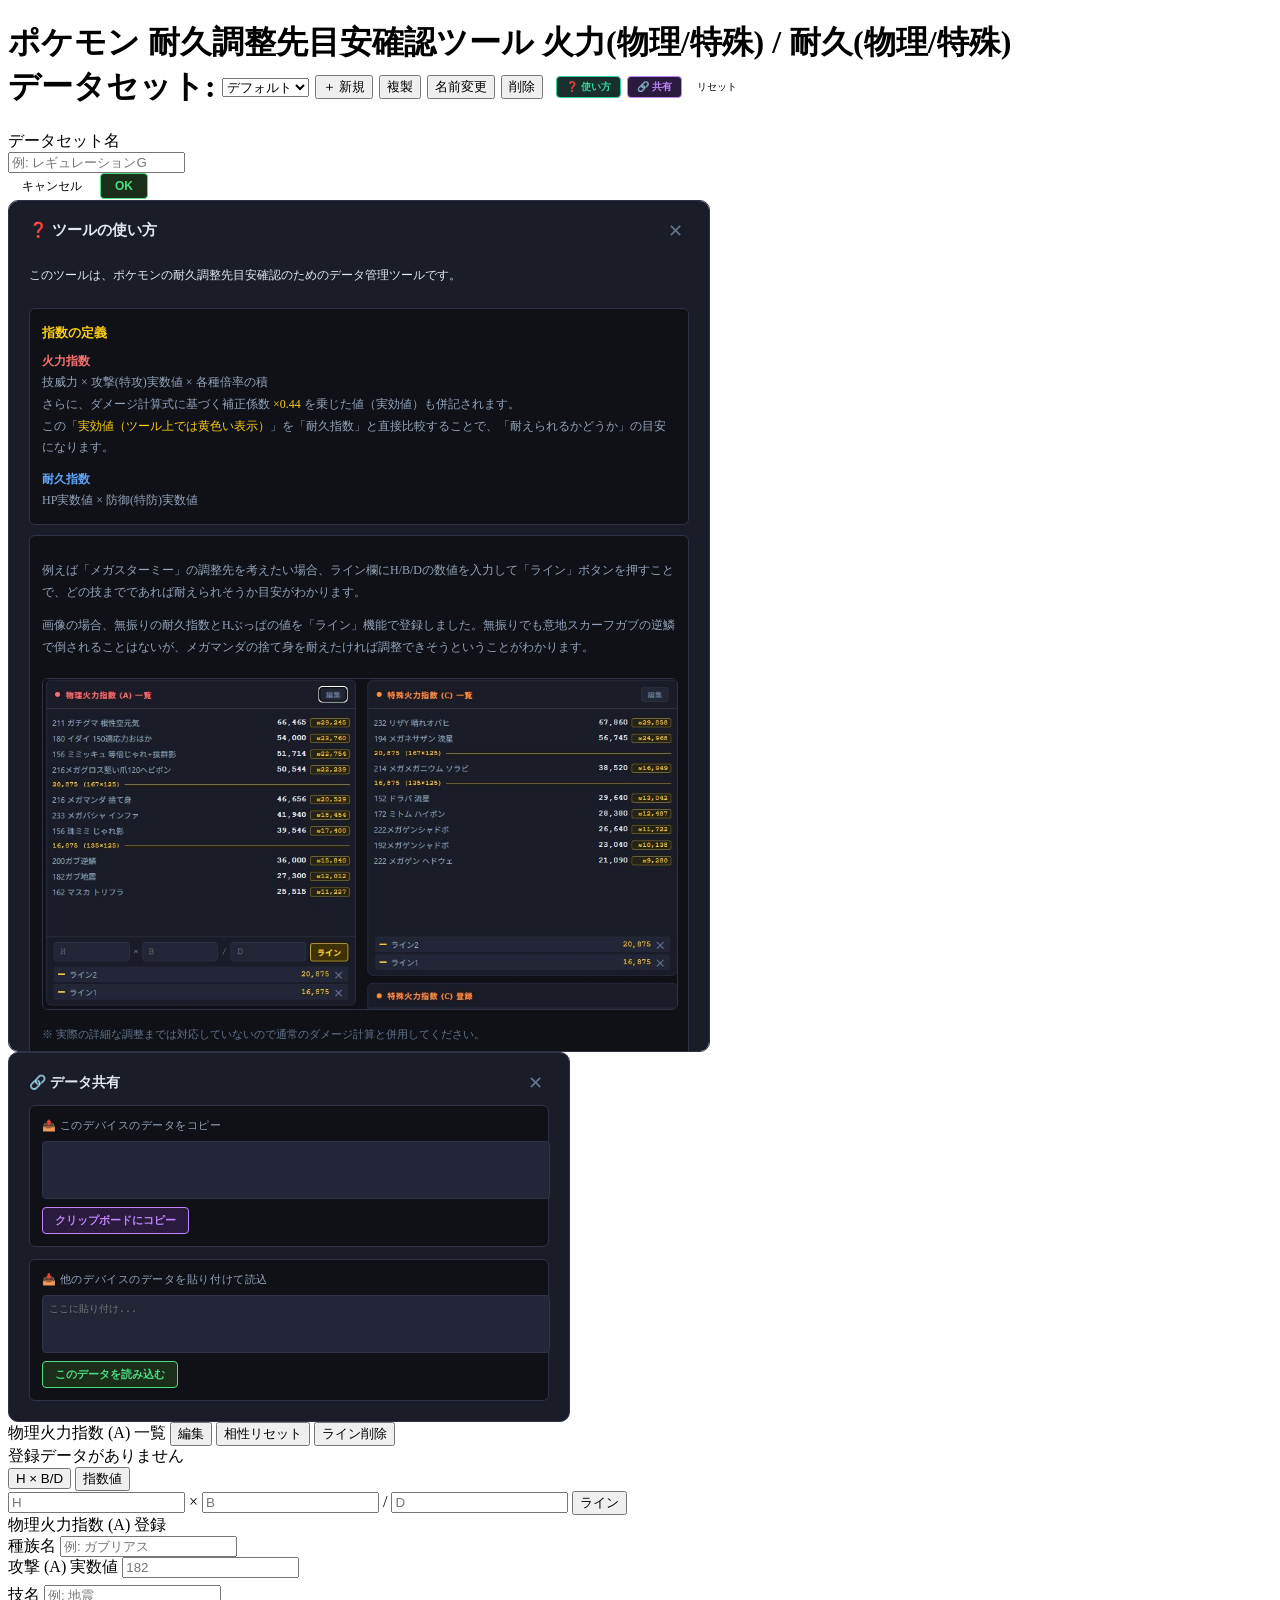
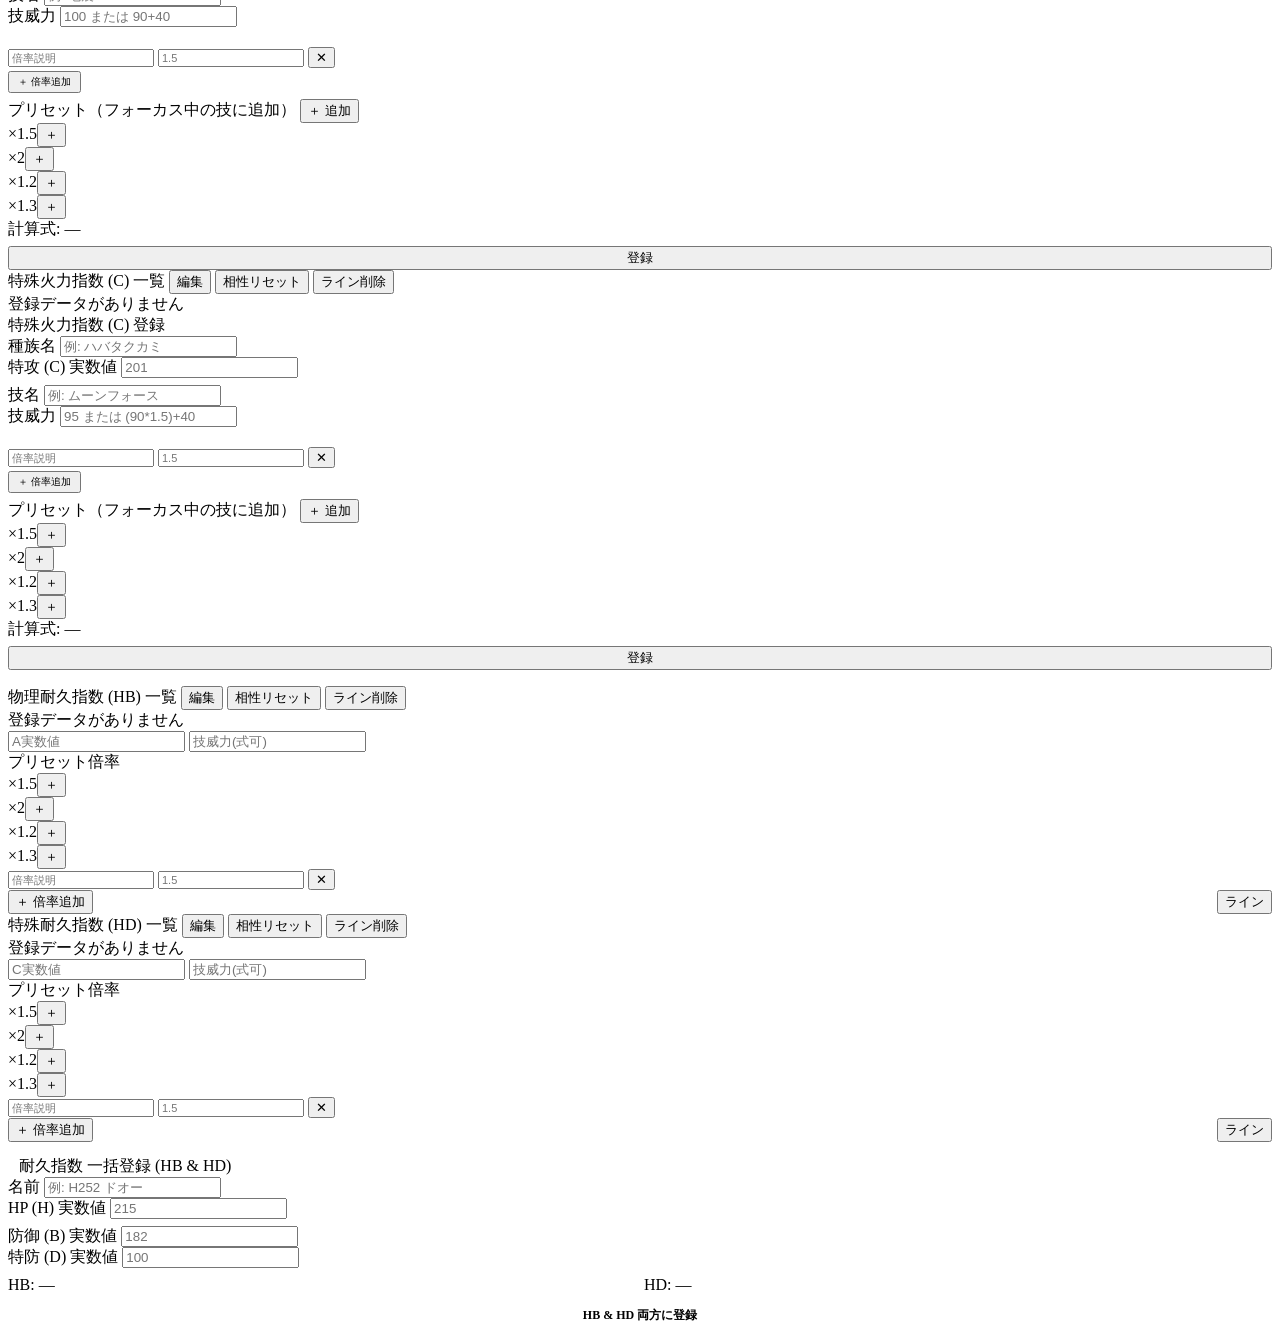
<file: pokemon-index-tool.html>
<!DOCTYPE html>
<html lang="ja">
<head>
<meta charset="UTF-8">
<meta name="viewport" content="width=device-width, initial-scale=1.0">
<title>ポケモン 耐久調整先目安確認ツール</title>
<style<link rel="stylesheet" href="style.css">
</head>
<body>

<h1>ポケモン 耐久調整先目安確認ツール <span class="tag">火力(物理/特殊) / 耐久(物理/特殊)</span>
  <div style="margin-left:auto;display:flex;gap:6px;align-items:center;flex-wrap:wrap;">
    <span class="dataset-label">データセット:</span>
    <select id="dataset-select" class="dataset-select" onchange="switchDataset(this.value)"></select>
    <button class="dataset-btn" onclick="newDataset()">＋ 新規</button>
    <button class="dataset-btn" onclick="duplicateDataset()">複製</button>
    <button class="dataset-btn" onclick="renameDataset()">名前変更</button>
    <button class="dataset-btn danger" onclick="deleteDataset()">削除</button>
    <span style="width:1px;height:16px;background:var(--border);flex-shrink:0;"></span>
    <button onclick="openHelpModal()" style="font-size:10px;padding:3px 9px;background:#1a2e2e;color:#34d399;border:1px solid #34d399;border-radius:4px;cursor:pointer;font-weight:600;">❓ 使い方</button>
    <button onclick="openShareModal()" style="font-size:10px;padding:3px 9px;background:#2a1a3e;color:#c084fc;border:1px solid #c084fc;border-radius:4px;cursor:pointer;font-weight:600;">🔗 共有</button>
    <button onclick="resetAll()" style="font-size:10px;padding:3px 9px;background:var(--surface2);color:var(--text-muted);border:1px solid var(--border);border-radius:4px;cursor:pointer;font-weight:400;" onmouseover="this.style.color='#f87171';this.style.borderColor='#f87171'" onmouseout="this.style.color='var(--text-muted)';this.style.borderColor='var(--border)'">リセット</button>
  </div>
</h1>

<!-- ===== データセット入力モーダル ===== -->
<div id="ds-modal" class="ds-modal-overlay">
  <div class="ds-modal-box">
    <div class="ds-modal-title" id="ds-modal-title">データセット名</div>
    <input type="text" id="ds-modal-input" class="ds-modal-input" placeholder="例: レギュレーションG"
      onkeydown="if(event.key==='Enter'){event.preventDefault();dsModalOk();}else if(event.key==='Escape'){dsModalCancel();}">
    <div class="ds-modal-btns">
      <button onclick="dsModalCancel()" style="font-size:12px;padding:5px 14px;background:var(--surface2);color:var(--text-muted);border:1px solid var(--border);border-radius:4px;cursor:pointer;">キャンセル</button>
      <button onclick="dsModalOk()" style="font-size:12px;padding:5px 14px;background:#1a2e1a;color:#4ade80;border:1px solid #4ade80;border-radius:4px;cursor:pointer;font-weight:600;">OK</button>
    </div>
  </div>
</div>

<!-- ===== 使い方モーダル ===== -->
<div id="help-modal" class="share-modal-overlay">
  <div style="background:#1a1d27;border:1px solid #2e3247;border-radius:10px;padding:20px;width:min(660px,94vw);max-height:90vh;display:flex;flex-direction:column;gap:12px;overflow-y:auto;">
    <div style="display:flex;align-items:center;justify-content:space-between;flex-shrink:0;">
      <span style="font-weight:700;font-size:15px;color:#e2e8f0;">❓ ツールの使い方</span>
      <button onclick="closeHelpModal()" style="background:none;border:none;color:#64748b;font-size:18px;cursor:pointer;line-height:1;">✕</button>
    </div>
    <div style="font-size:12px;color:#94a3b8;line-height:1.8;display:flex;flex-direction:column;gap:10px;">

      <p style="color:#e2e8f0;">このツールは、ポケモンの耐久調整先目安確認のためのデータ管理ツールです。</p>

      <div style="background:#0f1117;border:1px solid #2e3247;border-radius:6px;padding:12px;display:flex;flex-direction:column;gap:6px;">
        <span style="color:#facc15;font-weight:700;font-size:13px;">指数の定義</span>
        <div>
          <span style="color:#f87171;font-weight:600;">火力指数</span><br>
          技威力 × 攻撃(特攻)実数値 × 各種倍率の積<br>
          さらに、ダメージ計算式に基づく補正係数 <span style="color:#facc15;">×0.44</span> を乗じた値（実効値）も併記されます。<br>
          この「<span style="color:#facc15;">実効値（ツール上では黄色い表示）</span>」を「耐久指数」と直接比較することで、「耐えられるかどうか」の目安になります。
        </div>
        <div style="margin-top:4px;">
          <span style="color:#60a5fa;font-weight:600;">耐久指数</span><br>
          HP実数値 × 防御(特防)実数値
        </div>
      </div>

      <div style="background:#0f1117;border:1px solid #2e3247;border-radius:6px;padding:12px;">
        <p>例えば「メガスターミー」の調整先を考えたい場合、ライン欄にH/B/Dの数値を入力して「ライン」ボタンを押すことで、どの技までであれば耐えられそうか目安がわかります。</p>
        <p style="margin-top:6px;">画像の場合、無振りの耐久指数とHぶっぱの値を「ライン」機能で登録しました。無振りでも意地スカーフガブの逆鱗で倒されることはないが、メガマンダの捨て身を耐えたければ調整できそうということがわかります。</p>
        <img src="[data-uri]" style="width:100%;border-radius:6px;margin-top:8px;border:1px solid #2e3247;">
        <p style="margin-top:8px;color:#64748b;font-size:11px;">※ 実際の詳細な調整までは対応していないので通常のダメージ計算と併用してください。</p>
      </div>

      <div style="background:#0f1117;border:1px solid #2e3247;border-radius:6px;padding:12px;">
        <p>ミミッキュのじゃれ影耐え等、複数技には対応していませんが、画像のように技威力欄を式で入力すると解まで表示してくれるので、工夫すれば実質似たようなことができます。（画像はスターミー想定です。）</p>
        <img src="[data-uri]" style="width:100%;border-radius:6px;margin-top:8px;border:1px solid #2e3247;">
      </div>

      <div style="background:#0f1117;border:1px solid #2e3247;border-radius:6px;padding:12px;display:flex;flex-direction:column;gap:6px;">
        <p>調整先の指数は自由に新しく登録できます。環境によってどの程度保持されるのかの仕様が作成者もわかりません。</p>
        <p>登録したあとは、右上の「<span style="color:#c084fc;">🔗 共有</span>」機能でデータの出力・入力が可能です。</p>
        <p>ポケモンや技のタイプと威力等のデータベースは実装できていません。「種族名」「技名」欄はあくまでデータの名前に使用されるだけです。タイプ相性や威力の入力は利用者側での設定が必要です。</p>
      </div>

    </div>
  </div>
</div>

<!-- ===== 共有モーダル ===== -->
<div id="share-modal" class="share-modal-overlay">
  <div style="background:#1a1d27;border:1px solid #2e3247;border-radius:10px;padding:20px;width:min(520px,92vw);display:flex;flex-direction:column;gap:12px;">
    <div style="display:flex;align-items:center;justify-content:space-between;">
      <span style="font-weight:700;font-size:14px;color:#e2e8f0;">🔗 データ共有</span>
      <button onclick="closeShareModal()" style="background:none;border:none;color:#64748b;font-size:18px;cursor:pointer;line-height:1;">✕</button>
    </div>

    <!-- エクスポート側 -->
    <div style="background:#0f1117;border:1px solid #2e3247;border-radius:6px;padding:12px;display:flex;flex-direction:column;gap:8px;">
      <span style="font-size:11px;color:#94a3b8;letter-spacing:.05em;">📤 このデバイスのデータをコピー</span>
      <textarea id="share-export-text" readonly rows="4"
        style="background:#232636;border:1px solid #2e3247;border-radius:4px;color:#e2e8f0;font-size:10px;padding:6px;resize:none;font-family:monospace;width:100%;outline:none;"></textarea>
      <button onclick="copyShareText()" id="copy-btn"
        style="font-size:11px;padding:5px 12px;background:#2a1a3e;color:#c084fc;border:1px solid #c084fc;border-radius:4px;cursor:pointer;font-weight:600;align-self:flex-start;">
        クリップボードにコピー
      </button>
    </div>

    <!-- インポート側 -->
    <div style="background:#0f1117;border:1px solid #2e3247;border-radius:6px;padding:12px;display:flex;flex-direction:column;gap:8px;">
      <span style="font-size:11px;color:#94a3b8;letter-spacing:.05em;">📥 他のデバイスのデータを貼り付けて読込</span>
      <textarea id="share-import-text" rows="4" placeholder="ここに貼り付け..."
        style="background:#232636;border:1px solid #2e3247;border-radius:4px;color:#e2e8f0;font-size:10px;padding:6px;resize:none;font-family:monospace;width:100%;outline:none;"></textarea>
      <button onclick="pasteImport()"
        style="font-size:11px;padding:5px 12px;background:#1a2e1a;color:#4ade80;border:1px solid #4ade80;border-radius:4px;cursor:pointer;font-weight:600;align-self:flex-start;">
        このデータを読み込む
      </button>
    </div>
  </div>
</div>

<div class="grid-atk">

  <!-- ===== 物理火力 ===== -->
  <div class="cell">
    <div class="panel list-panel-atk">
      <div class="panel-header atkA">
        <span class="dot atkA"></span><span class="panel-header-title">物理火力指数 (A) 一覧</span>
        <button class="btn-edit-mode" id="atkA-edit-btn" onclick="toggleEdit('atkA')">編集</button>
        <button class="btn-edit-mode" onclick="resetAllAffinity('atkA')" style="margin-left:0;" title="全相性をリセット">相性リセット</button>
        <button class="btn-edit-mode" onclick="clearAllLines('atkA')" style="margin-left:0;" title="ライン全削除">ライン削除</button>
      </div>
      <div class="list-area" id="atkA-list"><div class="empty-hint">登録データがありません</div></div>
      <div class="line-ctrl">
        <div class="line-tabs">
          <button class="line-tab active" id="atk-tab-hb"  onclick="switchAtkLineTab('hb')">H × B/D</button>
          <button class="line-tab"        id="atk-tab-idx" onclick="switchAtkLineTab('idx')">指数値</button>
        </div>
        <div class="line-inputs" id="atk-inputs-hb">
          <input type="number" id="atk-line-H" placeholder="H" min="1" style="flex:1"
            onkeydown="if(event.key==='Enter'){event.preventDefault();document.getElementById('atk-line-B').focus();}">
          <span class="line-sep">×</span>
          <input type="number" id="atk-line-B" placeholder="B" min="1" style="flex:1"
            onkeydown="if(event.key==='Enter'){event.preventDefault();document.getElementById('atk-line-D').focus();}">
          <span class="line-sep">/</span>
          <input type="number" id="atk-line-D" placeholder="D" min="1" style="flex:1"
            onkeydown="if(event.key==='Enter'){event.preventDefault();addLineAtkUnified();}">
          <button class="btn-yellow" onclick="addLineAtkUnified()">ライン</button>
        </div>
        <div class="line-inputs" id="atk-inputs-idx" style="display:none">
          <input type="number" id="atkA-lv" placeholder="物理指数値" min="0" style="flex:1">
          <input type="number" id="atkC-lv" placeholder="特殊指数値" min="0" style="flex:1">
          <button class="btn-yellow" onclick="addLineAtkIdx()">ライン</button>
        </div>
      </div>
      <div class="ll-wrap" id="atkA-ll"></div>
    </div>
    <div class="panel">
      <div class="panel-header atkA"><span class="dot atkA"></span>物理火力指数 (A) 登録</div>
      <div class="reg-form">
        <div class="row2">
          <div class="g">
            <span class="fl">種族名</span>
            <input type="text" id="atkA-species" placeholder="例: ガブリアス"
              onkeydown="if(event.key==='Enter'){event.preventDefault();document.getElementById('atkA-stat').focus();}">
          </div>
          <div class="g">
            <span class="fl">攻撃 (A) 実数値</span>
            <input type="number" id="atkA-stat" placeholder="182" min="1" oninput="prvAtk('A')"
              onkeydown="if(event.key==='Enter'){event.preventDefault();document.getElementById('atkA-move1').focus();}">
          </div>
        </div>
        <!-- 技1（常時表示）-->
        <div class="row2" style="margin-top:7px">
          <div class="g">
            <span class="fl">技名</span>
            <input type="text" id="atkA-move1" placeholder="例: 地震"
              onkeydown="if(event.key==='Enter'){event.preventDefault();document.getElementById('atkA-pow1').focus();}">
          </div>
          <div class="g">
            <span class="fl">技威力</span>
            <input type="text" id="atkA-pow1" placeholder="100 または 90+40" oninput="prvPow('A');prvAtk('A')"
              onkeydown="if(event.key==='Enter'){event.preventDefault();focusFirstMultA(0,'A');}">
            <div id="atkA-pow1-prv" style="font-size:10px;color:var(--text-muted);font-family:var(--mono);min-height:14px;margin-top:2px;"></div>
          </div>
        </div>
        <div class="mult-list" id="atkA-mults1" style="margin-top:4px;">
          <div class="mult-row">
            <input type="text" placeholder="倍率説明" style="font-size:11px;">
            <input type="number" placeholder="1.5" step="0.01" min="0.01" style="font-size:11px;" oninput="prvAtk('A')"
              onkeydown="if(event.key==='Enter'){event.preventDefault();regAtk('A');}">
            <button class="del-btn" onclick="this.parentElement.remove();prvAtk('A')">✕</button>
          </div>
        </div>
        <button class="btn-neutral" style="font-size:10px;padding:2px 8px;margin-top:3px;" onclick="addMultToFixed('A',1)">＋ 倍率追加</button>
        <div style="margin-top:6px">
          <div class="preset-area">
            <div class="preset-header">
              <span class="preset-header-label">プリセット（フォーカス中の技に追加）</span>
              <button class="btn-neutral btn-xs" onclick="togglePresetAdd('A')">＋ 追加</button>
            </div>
            <div class="preset-chips" id="preset-chips-A"></div>
            <div class="preset-add-row" id="preset-add-row-A" style="display:none">
              <input type="number" id="preset-add-val-A" placeholder="例: 1.5" step="0.01" min="0.01"
                onkeydown="if(event.key==='Enter'){event.preventDefault();addPreset('A');}">
              <button class="btn-neutral btn-xs" onclick="addPreset('A')">追加</button>
            </div>
          </div>
        </div>
        <div class="preview-box" id="atkA-prv">計算式: <span class="v">—</span></div>
        <button class="btn-atkA" style="width:100%;margin-top:6px" onclick="regAtk('A')">登録</button>
      </div>
    </div>
  </div>

  <!-- ===== 特殊火力 ===== -->
  <div class="cell">
    <div class="panel list-panel-atk">
      <div class="panel-header atkC">
        <span class="dot atkC"></span><span class="panel-header-title">特殊火力指数 (C) 一覧</span>
        <button class="btn-edit-mode" id="atkC-edit-btn" onclick="toggleEdit('atkC')">編集</button>
        <button class="btn-edit-mode" onclick="resetAllAffinity('atkC')" style="margin-left:0;" title="全相性をリセット">相性リセット</button>
        <button class="btn-edit-mode" onclick="clearAllLines('atkC')" style="margin-left:0;" title="ライン全削除">ライン削除</button>
      </div>
      <div class="list-area" id="atkC-list"><div class="empty-hint">登録データがありません</div></div>
      <div class="ll-wrap" id="atkC-ll"></div>
    </div>
    <div class="panel">
      <div class="panel-header atkC"><span class="dot atkC"></span>特殊火力指数 (C) 登録</div>
      <div class="reg-form">
        <div class="row2">
          <div class="g">
            <span class="fl">種族名</span>
            <input type="text" id="atkC-species" placeholder="例: ハバタクカミ"
              onkeydown="if(event.key==='Enter'){event.preventDefault();document.getElementById('atkC-stat').focus();}">
          </div>
          <div class="g">
            <span class="fl">特攻 (C) 実数値</span>
            <input type="number" id="atkC-stat" placeholder="201" min="1" oninput="prvAtk('C')"
              onkeydown="if(event.key==='Enter'){event.preventDefault();document.getElementById('atkC-move1').focus();}">
          </div>
        </div>
        <!-- 技1（常時表示）-->
        <div class="row2" style="margin-top:7px">
          <div class="g">
            <span class="fl">技名</span>
            <input type="text" id="atkC-move1" placeholder="例: ムーンフォース"
              onkeydown="if(event.key==='Enter'){event.preventDefault();document.getElementById('atkC-pow1').focus();}">
          </div>
          <div class="g">
            <span class="fl">技威力</span>
            <input type="text" id="atkC-pow1" placeholder="95 または (90*1.5)+40" oninput="prvPow('C');prvAtk('C')"
              onkeydown="if(event.key==='Enter'){event.preventDefault();focusFirstMultA(0,'C');}">
            <div id="atkC-pow1-prv" style="font-size:10px;color:var(--text-muted);font-family:var(--mono);min-height:14px;margin-top:2px;"></div>
          </div>
        </div>
        <div class="mult-list" id="atkC-mults1" style="margin-top:4px;">
          <div class="mult-row">
            <input type="text" placeholder="倍率説明" style="font-size:11px;">
            <input type="number" placeholder="1.5" step="0.01" min="0.01" style="font-size:11px;" oninput="prvAtk('C')"
              onkeydown="if(event.key==='Enter'){event.preventDefault();regAtk('C');}">
            <button class="del-btn" onclick="this.parentElement.remove();prvAtk('C')">✕</button>
          </div>
        </div>
        <button class="btn-neutral" style="font-size:10px;padding:2px 8px;margin-top:3px;" onclick="addMultToFixed('C',1)">＋ 倍率追加</button>
        <div style="margin-top:6px">
          <div class="preset-area">
            <div class="preset-header">
              <span class="preset-header-label">プリセット（フォーカス中の技に追加）</span>
              <button class="btn-neutral btn-xs" onclick="togglePresetAdd('C')">＋ 追加</button>
            </div>
            <div class="preset-chips" id="preset-chips-C"></div>
            <div class="preset-add-row" id="preset-add-row-C" style="display:none">
              <input type="number" id="preset-add-val-C" placeholder="例: 1.5" step="0.01" min="0.01"
                onkeydown="if(event.key==='Enter'){event.preventDefault();addPreset('C');}">
              <button class="btn-neutral btn-xs" onclick="addPreset('C')">追加</button>
            </div>
          </div>
        </div>
        <div class="preview-box" id="atkC-prv">計算式: <span class="v">—</span></div>
        <button class="btn-atkC" style="width:100%;margin-top:6px" onclick="regAtk('C')">登録</button>
      </div>
    </div>
  </div>

</div><!-- /grid-atk -->

<div class="grid" style="margin-top:16px;">
  <!-- ===== 物理耐久 ===== -->
  <div class="panel">
    <div class="panel-header defB">
      <span class="dot defB"></span><span class="panel-header-title">物理耐久指数 (HB) 一覧</span>
      <button class="btn-edit-mode" id="defB-edit-btn" onclick="toggleEdit('defB')">編集</button>
      <button class="btn-edit-mode" onclick="resetAllAffinity('defB')" style="margin-left:0;" title="全相性をリセット">相性リセット</button>
      <button class="btn-edit-mode" onclick="clearAllLines('defB')" style="margin-left:0;" title="ライン全削除">ライン削除</button>
    </div>
    <div class="list-area" id="defB-list"><div class="empty-hint">登録データがありません</div></div>
    <div class="ll-wrap" id="defB-ll"></div>
    <!-- ライン入力（火力ライン計算） -->
    <div class="line-ctrl" style="border-top:1px solid var(--border);flex-direction:column;gap:5px;">
      <div class="line-inputs" style="gap:5px;">
        <input type="number" id="defB-line-stat" placeholder="A実数値" min="1" style="flex:1;"
          onkeydown="if(event.key==='Enter'){event.preventDefault();document.getElementById('defB-line-pow').focus();}">
        <input type="text"   id="defB-line-pow"  placeholder="技威力(式可)" style="flex:1;" oninput="prvDefLine('B')"
          onkeydown="if(event.key==='Enter'){event.preventDefault();focusFirstDefLineMult('B');}" >
      </div>
      <!-- プリセット -->
      <div class="preset-area" style="margin:0;">
        <div class="preset-header">
          <span class="preset-header-label">プリセット倍率</span>
        </div>
        <div class="preset-chips" id="defB-preset-chips"></div>
      </div>
      <!-- 倍率リスト -->
      <div class="mult-list" id="defB-line-mults">
        <div class="mult-row">
          <input type="text" placeholder="倍率説明" style="font-size:11px;">
          <input type="number" placeholder="1.5" step="0.01" min="0.01" style="font-size:11px;" oninput="prvDefLine('B')"
            onkeydown="if(event.key==='Enter'){event.preventDefault();addLineFromAtk('B');}" >
          <button class="del-btn" onclick="this.parentElement.remove();prvDefLine('B')">✕</button>
        </div>
      </div>
      <div style="display:flex;gap:5px;align-items:center;">
        <button class="btn-neutral btn-sm" onclick="addDefLineMult('B')">＋ 倍率追加</button>
        <div id="defB-line-prv" style="font-size:10px;color:var(--text-muted);font-family:var(--mono);flex:1;"></div>
        <button class="btn-yellow" onclick="addLineFromAtk('B')">ライン</button>
      </div>
    </div>
  </div>

  <!-- ===== 特殊耐久 ===== -->
  <div class="panel">
    <div class="panel-header defD">
      <span class="dot defD"></span><span class="panel-header-title">特殊耐久指数 (HD) 一覧</span>
      <button class="btn-edit-mode" id="defD-edit-btn" onclick="toggleEdit('defD')">編集</button>
      <button class="btn-edit-mode" onclick="resetAllAffinity('defD')" style="margin-left:0;" title="全相性をリセット">相性リセット</button>
      <button class="btn-edit-mode" onclick="clearAllLines('defD')" style="margin-left:0;" title="ライン全削除">ライン削除</button>
    </div>
    <div class="list-area" id="defD-list"><div class="empty-hint">登録データがありません</div></div>
    <div class="ll-wrap" id="defD-ll"></div>
    <!-- ライン入力（火力ライン計算） -->
    <div class="line-ctrl" style="border-top:1px solid var(--border);flex-direction:column;gap:5px;">
      <div class="line-inputs" style="gap:5px;">
        <input type="number" id="defD-line-stat" placeholder="C実数値" min="1" style="flex:1;"
          onkeydown="if(event.key==='Enter'){event.preventDefault();document.getElementById('defD-line-pow').focus();}">
        <input type="text"   id="defD-line-pow"  placeholder="技威力(式可)" style="flex:1;" oninput="prvDefLine('D')"
          onkeydown="if(event.key==='Enter'){event.preventDefault();focusFirstDefLineMult('D');}" >
      </div>
      <!-- プリセット -->
      <div class="preset-area" style="margin:0;">
        <div class="preset-header">
          <span class="preset-header-label">プリセット倍率</span>
        </div>
        <div class="preset-chips" id="defD-preset-chips"></div>
      </div>
      <!-- 倍率リスト -->
      <div class="mult-list" id="defD-line-mults">
        <div class="mult-row">
          <input type="text" placeholder="倍率説明" style="font-size:11px;">
          <input type="number" placeholder="1.5" step="0.01" min="0.01" style="font-size:11px;" oninput="prvDefLine('D')"
            onkeydown="if(event.key==='Enter'){event.preventDefault();addLineFromAtk('D');}" >
          <button class="del-btn" onclick="this.parentElement.remove();prvDefLine('D')">✕</button>
        </div>
      </div>
      <div style="display:flex;gap:5px;align-items:center;">
        <button class="btn-neutral btn-sm" onclick="addDefLineMult('D')">＋ 倍率追加</button>
        <div id="defD-line-prv" style="font-size:10px;color:var(--text-muted);font-family:var(--mono);flex:1;"></div>
        <button class="btn-yellow" onclick="addLineFromAtk('D')">ライン</button>
      </div>
    </div>
  </div>
</div>

<!-- ===== 耐久 統合登録フォーム ===== -->
<div style="margin-top:14px">
  <div class="panel">
    <div class="panel-header" style="color:var(--text-dim);">
      <span style="width:7px;height:7px;border-radius:50%;background:linear-gradient(135deg,var(--accent-defB),var(--accent-defD));flex-shrink:0;display:inline-block;"></span>
      耐久指数 一括登録 (HB &amp; HD)
    </div>
    <div class="reg-form">
      <div class="row2">
        <div class="g">
          <span class="fl">名前</span>
          <input type="text" id="def-name" placeholder="例: H252 ドオー"
            onkeydown="if(event.key==='Enter'){event.preventDefault();document.getElementById('def-H').focus();}">
        </div>
        <div class="g">
          <span class="fl">HP (H) 実数値</span>
          <input type="number" id="def-H" placeholder="215" min="1" oninput="prvDefUnified()"
            onkeydown="if(event.key==='Enter'){event.preventDefault();document.getElementById('def-B').focus();}">
        </div>
      </div>
      <div class="row2" style="margin-top:7px">
        <div class="g">
          <span class="fl">防御 (B) 実数値</span>
          <input type="number" id="def-B" placeholder="182" min="1" oninput="prvDefUnified()"
            onkeydown="if(event.key==='Enter'){event.preventDefault();document.getElementById('def-D').focus();}">
        </div>
        <div class="g">
          <span class="fl">特防 (D) 実数値</span>
          <input type="number" id="def-D" placeholder="100" min="1" oninput="prvDefUnified()"
            onkeydown="if(event.key==='Enter'){event.preventDefault();regDefUnified();}">
        </div>
      </div>
      <div style="display:grid;grid-template-columns:1fr 1fr;gap:8px;margin-top:8px">
        <div class="preview-box" id="def-prv-B">HB: <span class="v">—</span></div>
        <div class="preview-box" id="def-prv-D">HD: <span class="v">—</span></div>
      </div>
      <button style="width:100%;margin-top:6px;background:linear-gradient(90deg,var(--dim-defB),var(--dim-defD));color:var(--text);border:1px solid var(--accent-defB);border-radius:4px;padding:7px;font-size:12px;font-weight:700;cursor:pointer;font-family:inherit;" onclick="regDefUnified()">HB &amp; HD 両方に登録</button>
    </div>
  </div>
</div>

<script src="script.js"></script>
</file>
<file: style.css>
:root {
    --bg: #0f1117;
    --surface: #1a1d27;
    --surface2: #232636;
    --border: #2e3247;
    --accent-atkA: #f87171;   /* 物理火力 */
    --accent-atkC: #fb923c;   /* 特殊火力 */
    --accent-defB: #60a5fa;   /* 物理耐久 */
    --accent-defD: #a78bfa;   /* 特殊耐久 */
    --dim-atkA: #7f2020;
    --dim-atkC: #7f3a10;
    --dim-defB: #1e3a5f;
    --dim-defD: #3b1f6e;
    --text: #e2e8f0;
    --text-muted: #64748b;
    --text-dim: #94a3b8;
    --line-color: #facc15;
    --r: 8px;
    --mono: 'Courier New', monospace;
  }
  * { box-sizing: border-box; margin: 0; padding: 0; }
  body {
    background: var(--bg); color: var(--text);
    font-family: 'Segoe UI', sans-serif; font-size: 14px;
    min-height: 100vh; padding: 20px;
  }
  h1 {
    font-size: 18px; font-weight: 700; letter-spacing: .05em;
    margin-bottom: 20px; padding-bottom: 12px;
    border-bottom: 1px solid var(--border);
    display: flex; align-items: center; gap: 8px;
  }
  h1 .tag {
    font-size: 11px; background: var(--surface2);
    border: 1px solid var(--border); border-radius: 4px;
    padding: 2px 6px; color: var(--text-muted); font-weight: 400;
  }

  /* 2×2グリッド */
  .grid {
    display: grid;
    grid-template-columns: 1fr 1fr;
    grid-template-rows: auto auto;
    gap: 16px;
    align-items: start;
  }
  /* 火力4パネルをフラットな2列グリッドで均等配置 */
  .grid-atk {
    display: grid;
    grid-template-columns: 1fr 1fr;
    grid-template-rows: auto auto;
    gap: 16px;
    /* 各行の高さを左右で揃えるためalign-items: stretchを使用 */
    align-items: stretch;
  }
  .cell { display: contents; }

  /* panel */
  .panel { background: var(--surface); border: 1px solid var(--border); border-radius: var(--r); overflow: hidden; }
  .panel-header {
    display: flex; align-items: center; gap: 4px;
    padding: 7px 10px; border-bottom: 1px solid var(--border);
    font-size: 11px; font-weight: 700; letter-spacing: .05em; text-transform: uppercase;
    flex-shrink: 0;
  }
  .panel-header-title { flex: 1; }
  .panel-header.atkA { color: var(--accent-atkA); }
  .panel-header.atkC { color: var(--accent-atkC); }
  .panel-header.defB { color: var(--accent-defB); }
  .panel-header.defD { color: var(--accent-defD); }
  .dot { width: 7px; height: 7px; border-radius: 50%; flex-shrink: 0; }
  .dot.atkA { background: var(--accent-atkA); }
  .dot.atkC { background: var(--accent-atkC); }
  .dot.defB { background: var(--accent-defB); }
  .dot.defD { background: var(--accent-defD); }


  /* 火力一覧パネル高さ統一 */
  .list-panel-atk {
    display: flex; flex-direction: column;
  }
  .list-panel-atk .list-area { flex: 0 0 320px; }
  .list-panel-atk .line-ctrl { flex-shrink: 0; }
  .list-panel-atk .ll-wrap   { flex-shrink: 0; }
  /* list area */
  .list-area { padding: 8px; height: 320px; overflow-y: auto; }
  .empty-hint { color: var(--text-muted); font-size: 12px; text-align: center; padding: 28px 0; }

  .bar-row { display: flex; align-items: center; gap: 5px; padding: 3px 0; position: relative; border-radius: 3px; }
  .bar-row:has(.affinity-btn:hover) { background: #2a2f45; outline: 1px solid #4e5a7a; }
  .bar-name {
    font-size: 11px; color: var(--text-dim);
    flex: 1; min-width: 0;
    white-space: nowrap; overflow: hidden; text-overflow: clip;
  }
  .bar-stats { display: none; }
  .bar-index {
    font-family: var(--mono); font-size: 11px; color: var(--text);
    width: 56px; flex-shrink: 0; text-align: right;
  }


  /* line */
  .line-row { position: relative; height: 18px; margin: 1px 0; display: flex; align-items: center; gap: 6px; }
  .lm-label {
    font-family: var(--mono); font-size: 10px; color: var(--line-color);
    white-space: nowrap; flex-shrink: 0;
  }
  .lm-line { flex: 1; height: 1px; background: var(--line-color); opacity: 0.6; }
  /* ラインカラーはlineColorで直接指定 */


  /* ラインCtrl タブ */
  .line-ctrl { padding: 7px 10px; border-top: 1px solid var(--border); display: flex; flex-direction: column; gap: 5px; }
  .line-tabs { display: flex; gap: 4px; }
  .line-tab {
    font-size: 10px; padding: 2px 8px; border-radius: 3px; cursor: pointer;
    background: var(--surface2); color: var(--text-muted); border: 1px solid var(--border);
    font-weight: 600; transition: color .15s, border-color .15s;
  }
  .line-tab.active { color: var(--line-color); border-color: var(--line-color); background: #3d320044; }
  .line-tab:hover { opacity: .85; transform: none; }
  .line-inputs { display: flex; gap: 5px; align-items: center; }
  .line-inputs input[type="number"] { flex: 1; }
  .line-sep { color: var(--text-muted); font-size: 13px; flex-shrink: 0; font-family: var(--mono); }
  .ll-wrap { padding: 0 10px 7px; display: flex; flex-direction: column; gap: 3px; max-height: 66px; overflow-y: auto; }
  .line-item {
    display: flex; align-items: center; gap: 6px;
    font-size: 11px; padding: 3px 6px;
    background: var(--surface2); border-radius: 3px;
  }
  .li-bar  { width: 10px; height: 2px; background: var(--line-color); flex-shrink: 0; }
  .li-name { flex: 1; color: var(--text-dim); overflow: hidden; text-overflow: ellipsis; white-space: nowrap; }
  .li-val  { font-family: var(--mono); color: var(--line-color); flex-shrink: 0; }

  /* form */
  .reg-form { padding: 11px; }
  .fl { display: block; font-size: 11px; color: var(--text-muted); margin: 8px 0 3px; letter-spacing: .04em; }
  .fl:first-child { margin-top: 0; }
  .row2 { display: grid; grid-template-columns: 1fr 1fr; gap: 6px; }
  .g { display: flex; flex-direction: column; gap: 3px; }
  .g .fl { margin: 0; }

  .stat-pair { display: flex; align-items: center; gap: 5px; }
  .stat-pair input { flex: 1; }
  .stat-pair .sep { color: var(--text-muted); font-size: 15px; flex-shrink: 0; font-family: var(--mono); }

  .preview-box {
    background: var(--surface2); border: 1px solid var(--border);
    border-radius: 4px; padding: 5px 9px;
    font-family: var(--mono); font-size: 11px; color: var(--text-dim);
    margin-top: 7px;
  }
  .preview-box .v { color: var(--text); font-weight: bold; }
  .r { font-size: 14px; font-weight: bold; }
  .r.atkA { color: var(--accent-atkA); }
  .r.atkC { color: var(--accent-atkC); }
  .r.defB { color: var(--accent-defB); }
  .r.defD { color: var(--accent-defD); }

  /* プリセット倍率エリア */
  .preset-area {
    background: var(--bg); border: 1px solid var(--border);
    border-radius: 5px; padding: 7px 8px; margin-top: 6px;
  }
  .preset-header {
    display: flex; align-items: center; justify-content: space-between;
    margin-bottom: 6px;
  }
  .preset-header-label { font-size: 10px; color: var(--text-muted); letter-spacing: .05em; }
  .preset-add-row { display: flex; gap: 5px; margin-top: 5px; }
  .preset-add-row input[type="number"] { width: 80px; font-size: 11px; padding: 3px 6px; }

  .preset-chips { display: flex; flex-wrap: wrap; gap: 4px; }
  .preset-chip {
    display: inline-flex; align-items: center; gap: 3px;
    background: var(--surface2); border: 1px solid var(--border);
    border-radius: 4px; padding: 2px 6px 2px 7px;
    font-size: 11px; cursor: default;
  }
  .preset-chip-label { color: var(--text-dim); }
  .preset-chip-val   { font-family: var(--mono); color: var(--text); font-size: 10px; }
  .preset-chip-add {
    background: none; border: none; cursor: pointer;
    font-size: 12px; color: var(--text-muted); padding: 0; line-height: 1;
    transition: color .1s;
  }
  .preset-chip-add:hover { color: var(--text); opacity: 1; transform: none; }
  .preset-chip-del {
    background: none; border: none; cursor: pointer;
    font-size: 11px; color: var(--text-muted); padding: 0 0 0 2px; line-height: 1;
    transition: color .1s;
  }
  .preset-chip-del:hover { color: #f87171; opacity: 1; transform: none; }

  /* mult rows */
  .mult-list { display: flex; flex-direction: column; gap: 3px; margin-top: 4px; }
  .mult-row  { display: flex; gap: 5px; align-items: center; }
  .mult-row input[type="text"]   { flex: 1; font-size: 11px; }
  .mult-row input[type="number"] { width: 62px; font-size: 11px; }

  /* inputs */
  input {
    background: var(--surface2); border: 1px solid var(--border);
    border-radius: 4px; color: var(--text); font-size: 13px;
    padding: 5px 8px; width: 100%; outline: none; font-family: inherit;
    transition: border-color .15s;
  }
  input:focus { border-color: #4e5a7a; }
  input[type="number"] { font-family: var(--mono); }

  /* buttons */
  button {
    border: none; border-radius: 4px; cursor: pointer;
    font-size: 12px; font-family: inherit; font-weight: 600;
    padding: 6px 12px; letter-spacing: .03em;
    transition: opacity .15s, transform .1s;
  }
  button:hover  { opacity: .85; }
  button:active { transform: scale(.97); }
  .btn-atkA  { background: var(--dim-atkA); color: var(--accent-atkA); border: 1px solid var(--accent-atkA); }
  .btn-atkC  { background: var(--dim-atkC); color: var(--accent-atkC); border: 1px solid var(--accent-atkC); }
  .btn-defB  { background: var(--dim-defB); color: var(--accent-defB); border: 1px solid var(--accent-defB); }
  .btn-defD  { background: var(--dim-defD); color: var(--accent-defD); border: 1px solid var(--accent-defD); }
  .btn-neutral { background: var(--surface2); color: var(--text-dim); border: 1px solid var(--border); }
  .btn-yellow  { background: #3d3200; color: var(--line-color); border: 1px solid var(--line-color); font-size: 11px; padding: 4px 9px; }
  .btn-sm  { font-size: 11px; padding: 3px 9px; }
  .btn-xs  { font-size: 10px; padding: 2px 7px; }
  .del-btn { background: none; border: none; color: var(--text-muted); cursor: pointer; font-size: 13px; padding: 0 2px; line-height: 1; }
  .del-btn:hover { color: #f87171; opacity: 1; transform: none; }

  /* 編集モード */
  .btn-edit-mode {
    font-size: 9px; padding: 2px 5px;
    background: var(--surface2); color: var(--text-muted);
    border: 1px solid var(--border); border-radius: 4px; cursor: pointer;
    white-space: nowrap; flex-shrink: 0;
  }
  .btn-edit-mode:hover { color: var(--text); border-color: #4e5a7a; opacity: 1; transform: none; }
  .btn-edit-mode.active { color: #f87171; border-color: #f87171; background: #7f202033; }

  .entry-del-btn {
    display: none; flex-shrink: 0;
    background: none; border: none; color: #f87171;
    cursor: pointer; font-size: 12px; padding: 0 2px; line-height: 1;
  }
  .edit-mode .entry-del-btn { display: block; }
  .entry-del-btn:hover { opacity: .7 !important; transform: none; }

  /* 名前インライン編集 */
  .bar-name-input {
    display: none; flex: 1; min-width: 0;
    font-size: 11px; padding: 1px 4px;
    background: var(--bg); border: 1px solid #4e5a7a;
    border-radius: 3px; color: var(--text); font-family: inherit;
  }
  .edit-mode .bar-name       { display: none; }
  .edit-mode .bar-name-input { display: block; }



  /* 実効値バッジ（火力指数の×0.44表示）*/
  .bar-effective {
    font-family: var(--mono); font-size: 10px;
    color: #facc15; background: #3d320055;
    border: 1px solid #facc1566;
    border-radius: 3px; padding: 0px 4px;
    width: 56px; flex-shrink: 0; text-align: right;
    white-space: nowrap;
  }
  /* 倍率ポップアップ */
  .bar-index-btn {
    font-family: var(--mono); font-size: 11px; color: var(--text);
    width: 56px; flex-shrink: 0; text-align: right;
    background: none; border: none; cursor: pointer;
    padding: 0; line-height: 1;
    position: relative;
  }
  .bar-index-btn:hover { color: var(--line-color); opacity: 1; transform: none; }
  .mult-popup {
    position: absolute; right: 0; top: calc(100% + 4px);
    background: var(--surface); border: 1px solid var(--border);
    border-radius: 6px; padding: 8px 10px; z-index: 100;
    min-width: 160px; box-shadow: 0 4px 16px #0006;
    display: flex; flex-direction: column; gap: 4px;
    white-space: nowrap;
  }
  .mult-popup-title {
    font-size: 10px; color: var(--text-muted); letter-spacing: .05em;
    border-bottom: 1px solid var(--border); padding-bottom: 4px; margin-bottom: 2px;
  }
  .mult-popup-row { display: flex; justify-content: space-between; gap: 12px; font-size: 11px; }
  .mult-popup-label { color: var(--text-dim); }
  .mult-popup-val   { font-family: var(--mono); color: var(--text); }

  /* 相性変更 */
  .affinity-btn {
    font-size: 10px; padding: 1px 6px; flex-shrink: 0;
    background: var(--surface2); color: var(--text-muted);
    border: 1px solid var(--border); border-radius: 3px; cursor: pointer;
    white-space: nowrap;
  }
  .affinity-btn:hover { color: var(--text); border-color: #4e5a7a; opacity: 1; transform: none; }
  .affinity-btn.active { color: #fb923c; border-color: #fb923c; background: #7f3a1022; }
  .affinity-panel {
    display: flex; gap: 4px; flex-wrap: wrap;
    background: var(--surface2); border: 1px solid var(--border);
    border-radius: 4px; padding: 4px 6px; margin-top: 2px;
  }
  .affinity-mult-btn {
    font-size: 11px; padding: 2px 8px;
    background: var(--bg); color: var(--text-dim);
    border: 1px solid var(--border); border-radius: 3px; cursor: pointer;
    font-family: var(--mono);
  }
  .affinity-mult-btn:hover { color: #fb923c; border-color: #fb923c; opacity: 1; transform: none; }
  .affinity-reset-btn {
    font-size: 10px; padding: 2px 8px; margin-left: auto;
    background: #3d320022; color: var(--line-color);
    border: 1px solid var(--line-color); border-radius: 3px; cursor: pointer;
  }
  .affinity-reset-btn:hover { opacity: .8; transform: none; }
  /* データセット管理 */
  .dataset-bar {
    display: flex; align-items: center; gap: 6px;
    padding: 8px 0 14px; flex-wrap: wrap;
  }
  .dataset-label { font-size: 11px; color: var(--text-muted); white-space: nowrap; }
  .dataset-select {
    background: var(--surface2); border: 1px solid var(--border);
    color: var(--text); font-size: 12px; font-family: inherit;
    padding: 4px 8px; border-radius: 4px; cursor: pointer;
    outline: none; flex: 1; min-width: 120px; max-width: 260px;
  }
  .dataset-select:focus { border-color: #4e5a7a; }
  .dataset-btn {
    font-size: 10px; padding: 3px 8px; white-space: nowrap;
    background: var(--surface2); color: var(--text-muted);
    border: 1px solid var(--border); border-radius: 4px; cursor: pointer;
  }
  .dataset-btn:hover { color: var(--text); border-color: #4e5a7a; opacity: 1; }
  .dataset-btn.danger:hover { color: #f87171; border-color: #f87171; opacity: 1; }

  /* データセット入力モーダル */
  .ds-modal-overlay {
    display: none; position: fixed; inset: 0;
    background: #000a; z-index: 2000;
    align-items: center; justify-content: center;
  }
  .ds-modal-overlay.open { display: flex; }
  .ds-modal-box {
    background: #1a1d27; border: 1px solid #2e3247;
    border-radius: 10px; padding: 20px;
    width: min(360px, 90vw); display: flex; flex-direction: column; gap: 12px;
  }
  .ds-modal-title { font-size: 14px; font-weight: 700; color: #e2e8f0; }
  .ds-modal-input {
    background: #232636; border: 1px solid #2e3247; border-radius: 4px;
    color: #e2e8f0; font-size: 13px; padding: 7px 10px; width: 100%; outline: none;
    font-family: inherit;
  }
  .ds-modal-input:focus { border-color: #4e5a7a; }
  .ds-modal-btns { display: flex; gap: 8px; justify-content: flex-end; }

  .share-modal-overlay {
    display: none;
    position: fixed; inset: 0;
    background: #000a; z-index: 1000;
    align-items: center; justify-content: center;
  }
  .share-modal-overlay.open { display: flex; }
  ::-webkit-scrollbar { width: 4px; }
  ::-webkit-scrollbar-thumb { background: var(--border); border-radius: 2px; }

  @media (max-width: 639px) {
    body { padding: 12px; }

    h1 { font-size: 15px; margin-bottom: 14px; flex-wrap: wrap; }

    .grid,
    .grid-atk { grid-template-columns: 1fr; }

    /* display:contentsのcellは1列でそのまま縦積みになるので特別対応不要 */

    .row2 { grid-template-columns: 1fr; }

    /* 一覧エリアの高さをモバイル向けに縮小 */
    .list-area { height: 220px; }
    .list-panel-atk .list-area { flex: 0 0 220px; }

    /* データセットバーのボタンを折り返し */
    .dataset-bar { gap: 5px; }
    .dataset-select { max-width: 100%; }

    /* ポップアップが画面外にはみ出さないよう左寄せに変更 */
    .mult-popup { right: auto; left: 0; }

    /* タップしやすいボタンサイズ */
    button { min-height: 32px; }
    .btn-edit-mode,
    .btn-xs { min-height: 26px; }
  }
</file>
